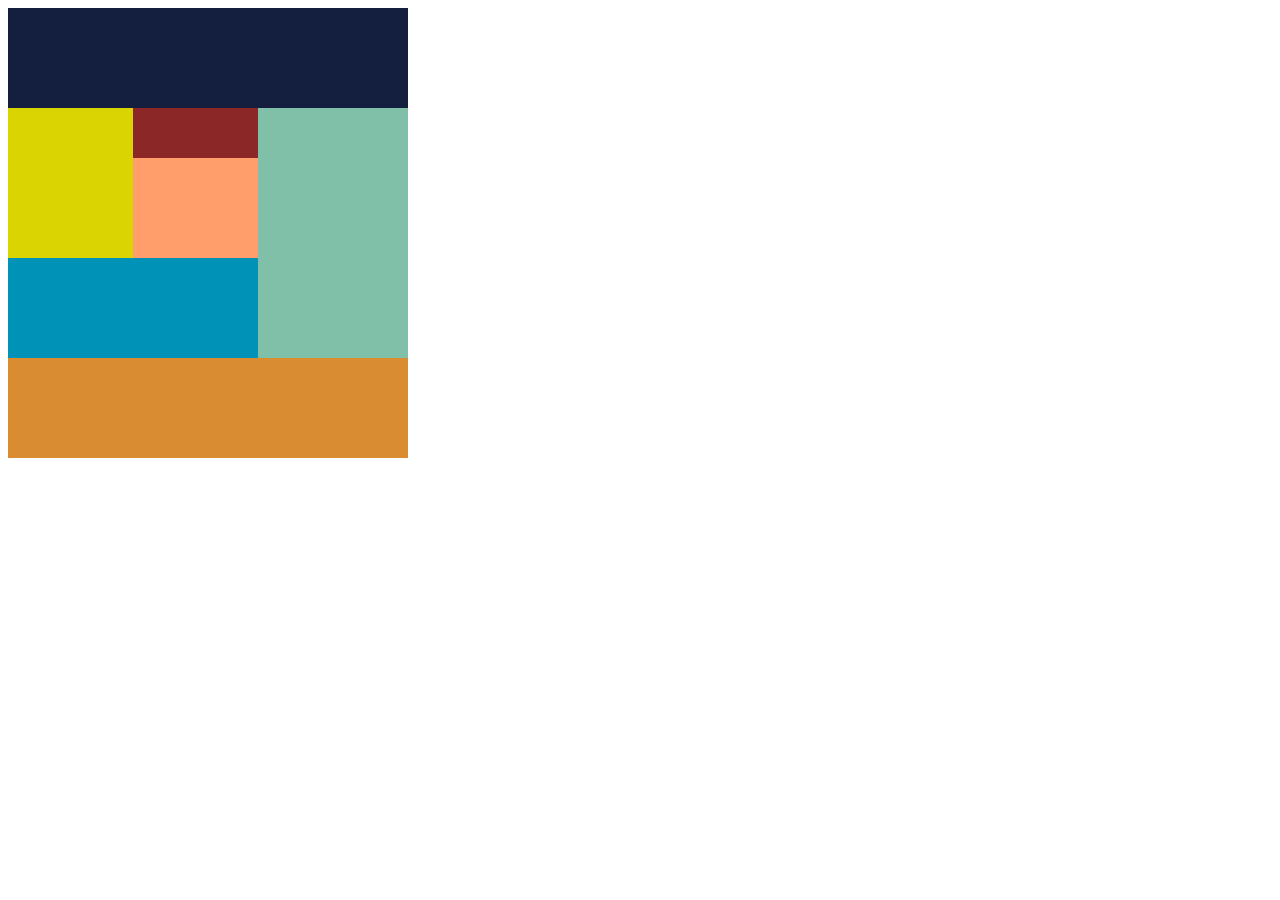
<file: index.html>
<!DOCTYPE html>
<html lang="en">
<head>
    <meta charset="UTF-8">
    <meta http-equiv="X-UA-Compatible" content="IE=edge">
    <meta name="viewport" content="width=device-width, initial-scale=1.0">
    <title>Document</title>
    <link rel="stylesheet" href="style.css">
</head>
<body>
    <!--ヘッダー部分-->
    <div class="header"></div>


    <!--ここからメイン-->
    <div class="main clearfix">
    <!--メイン左-->
        <div class="left-main clearfix">
            <div class="left-top"></div>
            <div class="left-box clearfix">
                <div class="box-top"></div>
                <div class="box-botom"></div>



            </div>
            <div class="left-botom"></div>
         </div>
           


    <!--メイン右-->
        <div class="right"></div>



    </div>


    <!--フッター部分-->
    <div class="footer"></div>








    
</body>
</html>
</file>
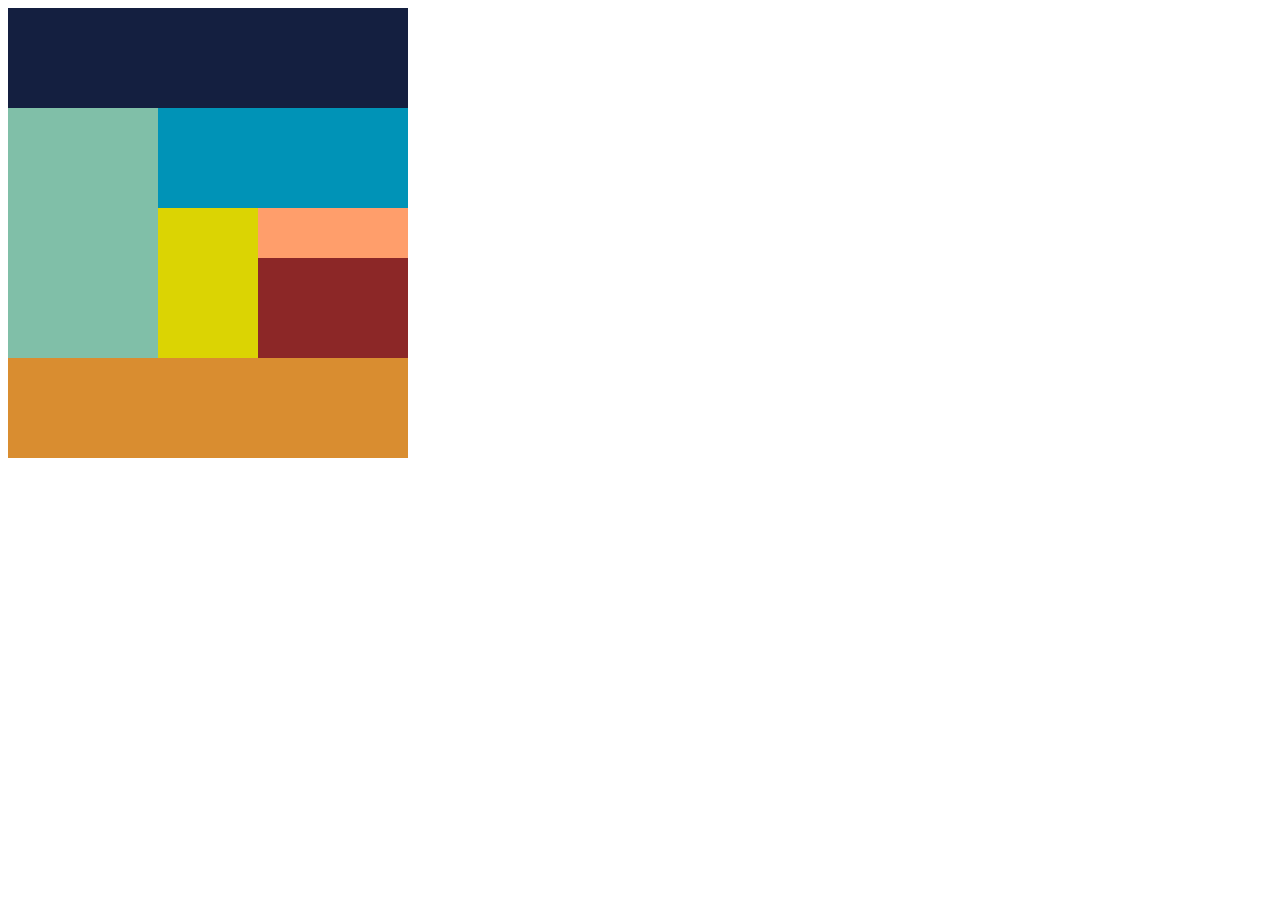
<file: top1.html>
<!DOCTYPE html>
<html lang="en">
<head>
    <meta charset="UTF-8">
    <meta http-equiv="X-UA-Compatible" content="IE=edge">
    <meta name="viewport" content="width=device-width, initial-scale=1.0">
    <title>Document</title>
    <link rel="stylesheet" href="style1.css">
</head>
<body>
    <div class="headar"></div>


    <div class="main clearfix">
        <div class="left"></div>
        <div class="right clearfix">
            <div class="right1"></div>

            <div class="right2 clearfix">
                <div class="rightleft"></div>
                <div class="rightbottom clearfix">
                    <div class="u1"></div>
                    <div class="u2"></div>
                </div>



            </div>

           


        </div>
    </div>
    <div class="footer" ></div>

    
</body>
</html>
</file>
<file: style.css>
.clearfix::after { 
    content: '';
    display: block; 
    clear: both;
}



.header {
    height: 100px ;
    width: 400px;
    background-color: #141f40;
}

.left-main {
    height: 250px;
    width: 250px;
    float: left;
}

.left-top {
    height: 150px;
    width: 125px;
    float: left;
    background-color: #dbd403;
}

.left-box {
    height: 150px;
    width: 125px;
    float: left;
  
}

.box-top {
    height: 50px;
    width: 150px;
    float: left;
    background-color: #8c2727;
}

.box-botom {
    height: 100px;
    width: 150px;
    float: left;
    background-color:#ff9e6b;
}

.left-botom {
    height: 100px;
    width: 250px;
    background-color:#0093b7;
    float: left;
}








.right {
    height: 250px;
    width: 150px;
    float: left;
    background-color: #80bfa8;

}



.footer {
    height: 100px ;
    width: 400px;
    background-color:#d98d30;
}
</file>
<file: style1.css>
.clearfix::after { 
    content: '';
    display: block; 
    clear: both;
}

.headar {
    height: 100px;
    width: 400px;
    background-color:#141f40;
}

.main {
    
}

.left {
    height: 250px;
    width: 150px;
    background-color:#80bfa8 ;
    float: left;
}

.right {
    height: 250px;
    width: 250px;
    float: left;
}

.right1 {
    height: 100px;
    width: 250px;
    background-color: #0093b7;
    float: left;
    
}

.right2 {
    height: 150px;
    width: 250px;
   
    float: left;
    
}

.rightleft {
    background-color: #dbd403;
    height: 150px;
    width: 100px;
    float: left;

}

.rightbottom {
    float: left;
    height: 200px;
    width: 150px;

}

.u1 {
    height: 50px;
    width: 150px;
    background-color: #ff9e6b;
    float: left;
}

.u2 {
    height: 100px;
    width: 150px;
    background-color: #8c2727;
    float: left;
}











.footer {
    height: 100px;
    width: 400px;
    background-color: #d98d30;
}
</file>
